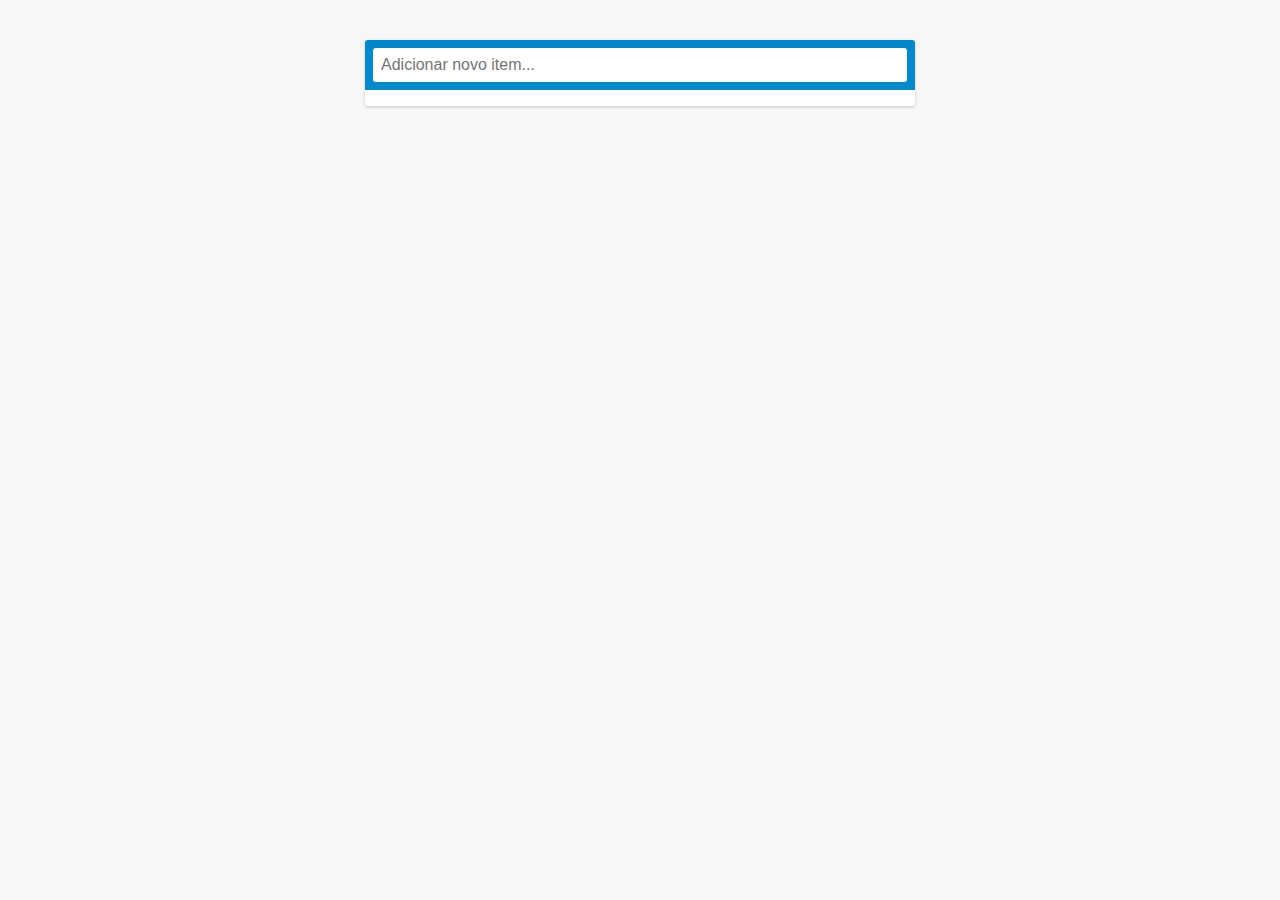
<file: index.html>
<!doctype html>
<html lang="pt-BR">
<head>
  <meta charset="UTF-8">
  <title>HTML5 IndexedDB</title>
  <link rel="stylesheet" href="style.css">
</head>
<body>
  <div id="page-wrapper">
    <form id="new-todo-form" action="#" method="POST">
      <input type="text" name="new-todo" id="new-todo" placeholder="Adicionar novo item..." required>
    </form>

    <ul id="todo-items"></ul>

    <script src="db.js"></script>
    <script src="app.js"></script>
  </div>
</body>
</html>
</file>
<file: style.css>
* {
  -moz-box-sizing: border-box;
  -webkit-box-sizing: border-box;
  box-sizing: border-box;
}

body, html {
  padding: 0;
  margin: 0;
}

body {
  font-family: Helvetica, Arial, sans-serif;
  color: #545454;
  background: #F7F7F7;
}

#page-wrapper {
  width: 550px;
  margin: 2.5em auto;
  background: #FFF;
  box-shadow: 0 1px 3px rgba(0,0,0,0.2);
  border-radius: 3px;
}

#new-todo-form {
  padding: 0.5em;
  background: #0088CC;
  border-top-left-radius: 3px;
  border-top-right-radius: 3px;
}

#new-todo {
  width: 100%;
  padding: 0.5em;
  font-size: 1em;
  border-radius: 3px;
  border: 0;
}

#todo-items {
  list-style: none;
  padding: 0.5em 1em;
  margin: 0;
}

#todo-items li {
  font-size: 0.9em;
  padding: 0.5em;
  background: #FFF;
  border-bottom: 1px solid #EEE;
  margin: 0.5em 0;
}

input[type="checkbox"] {
  margin-right: 10px;
}
</file>
